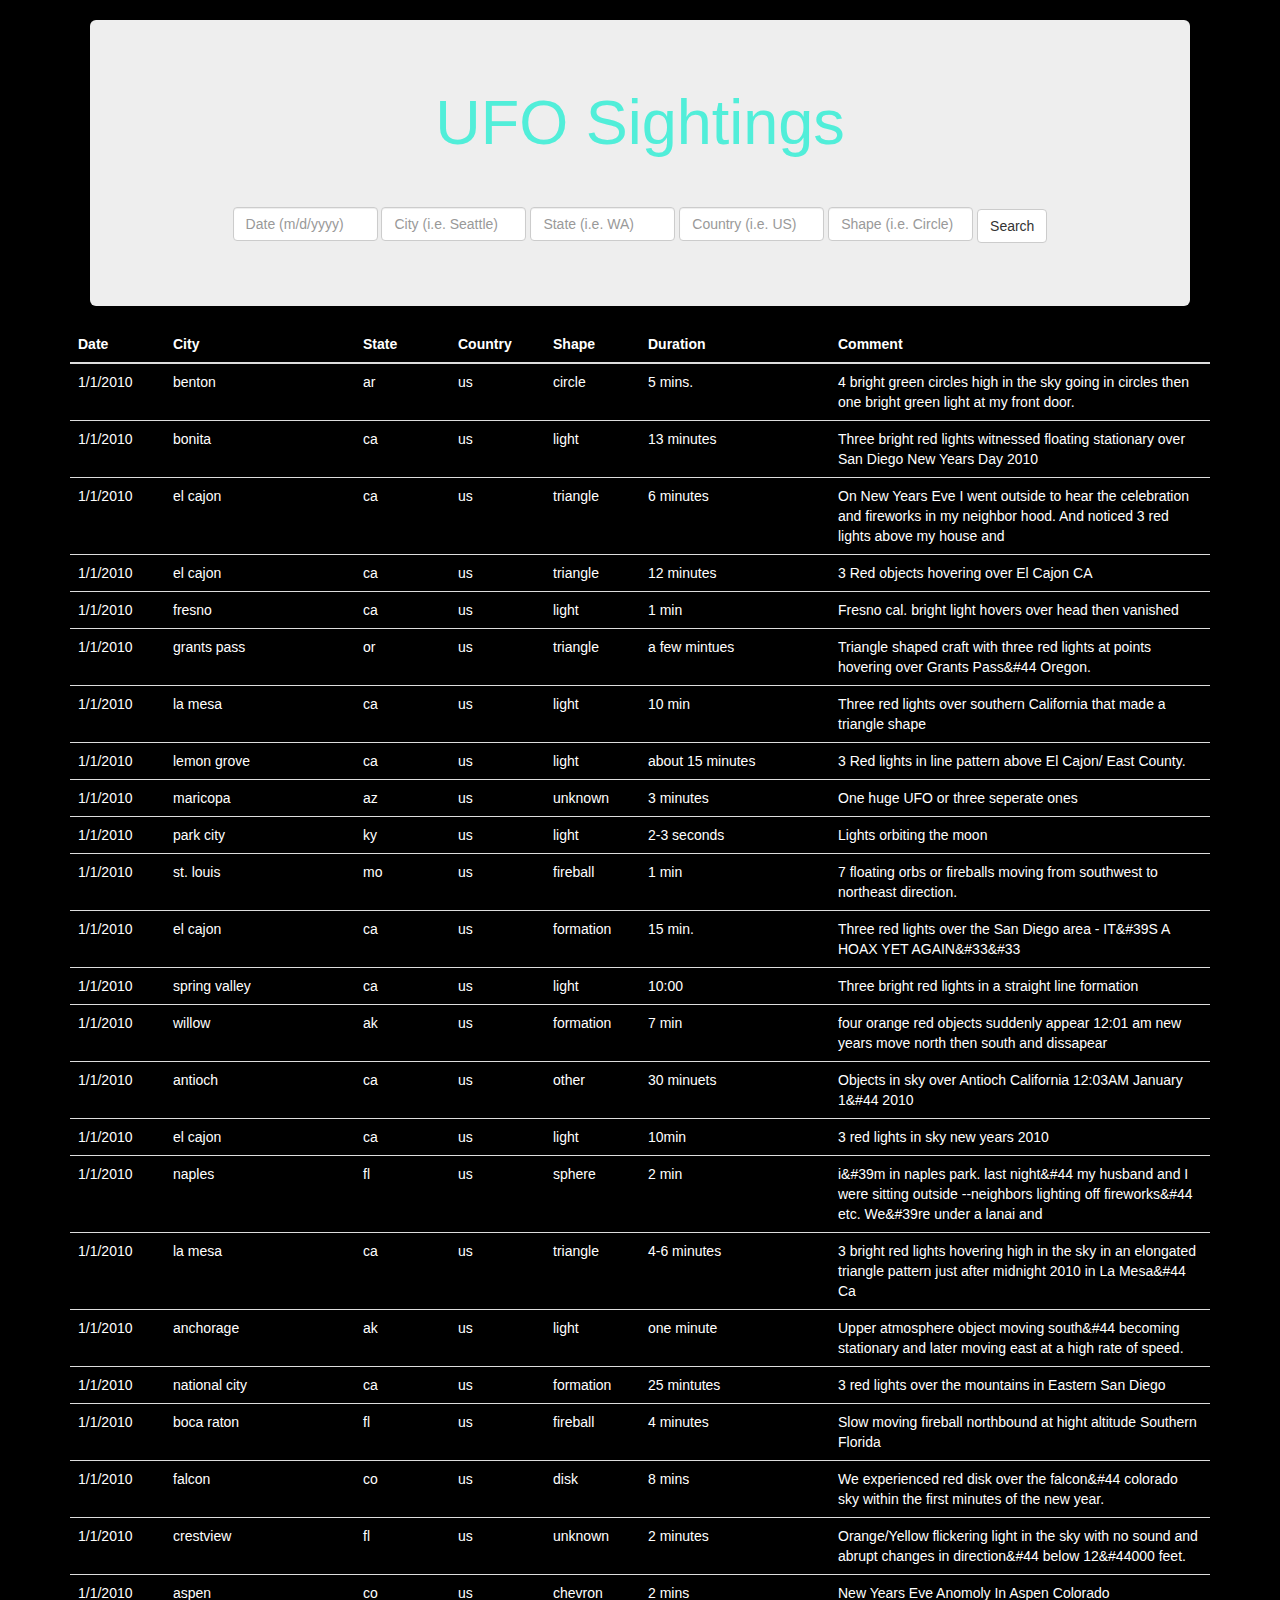
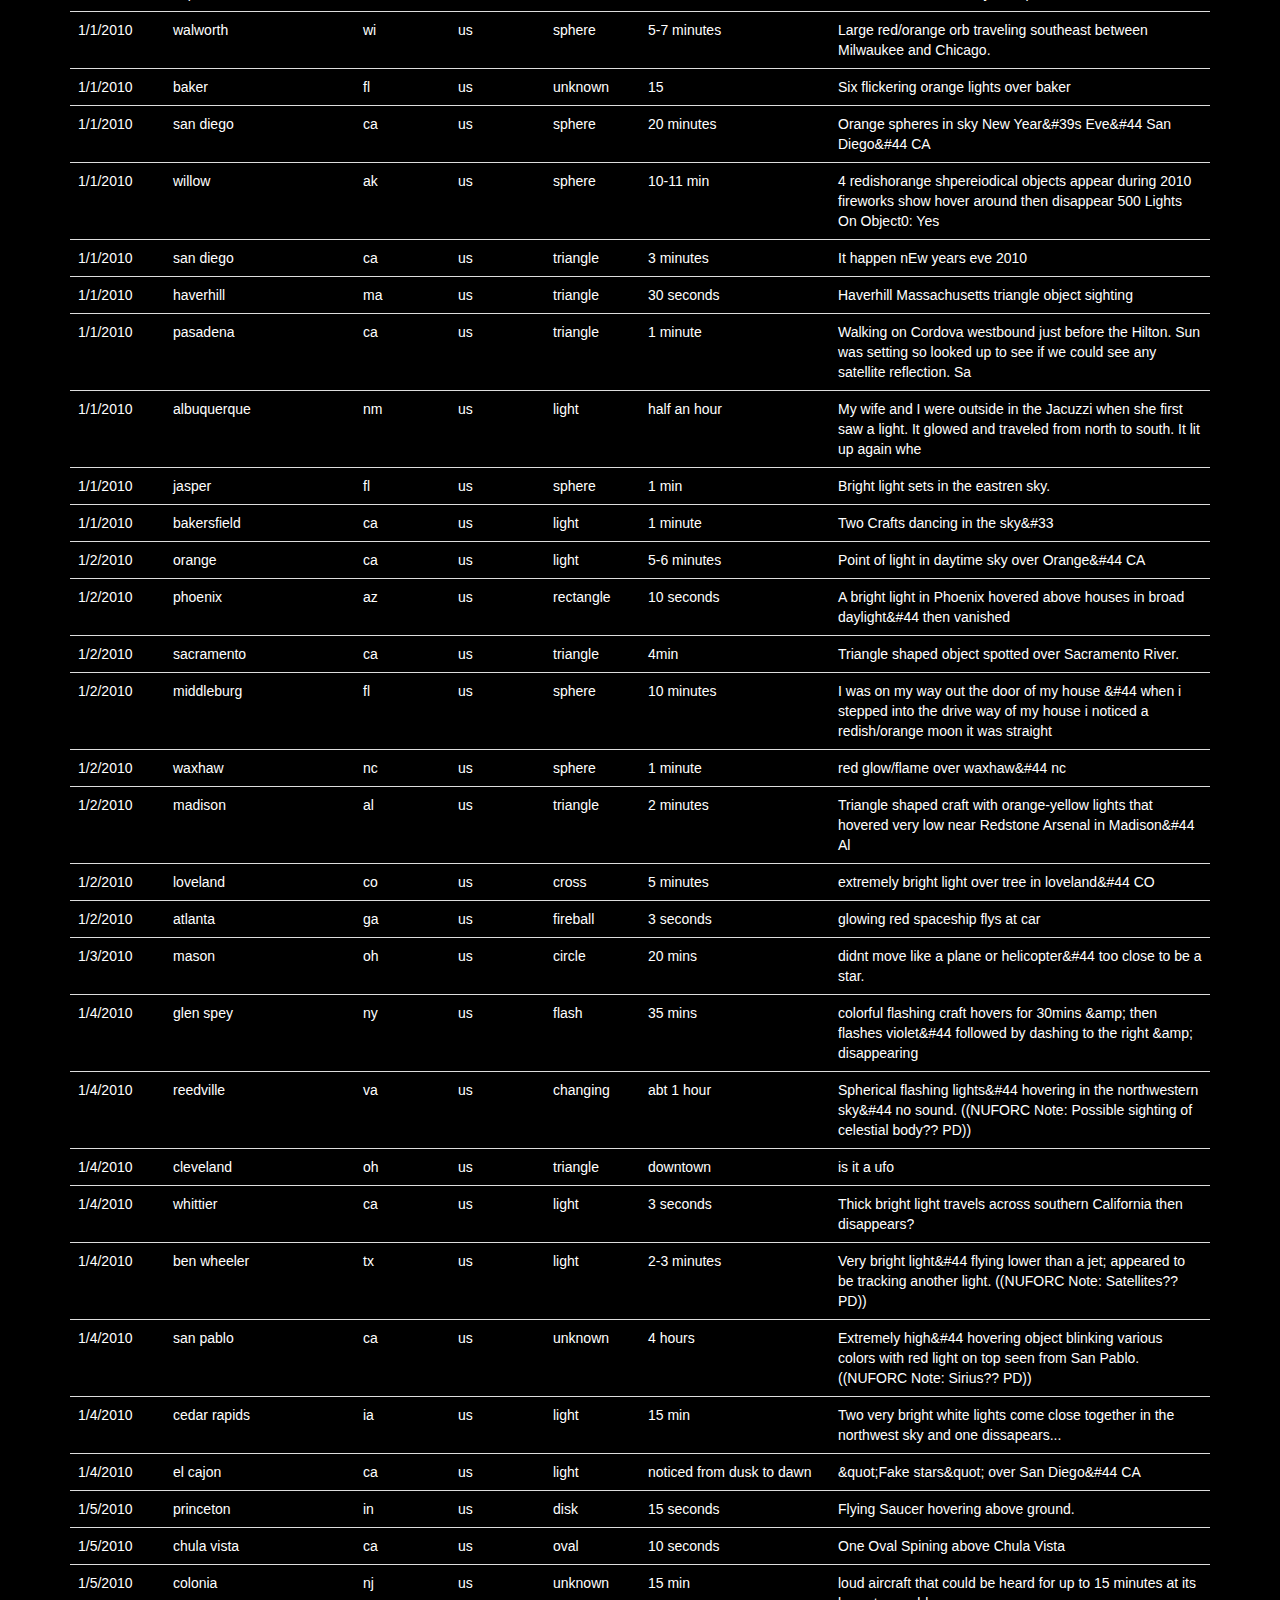
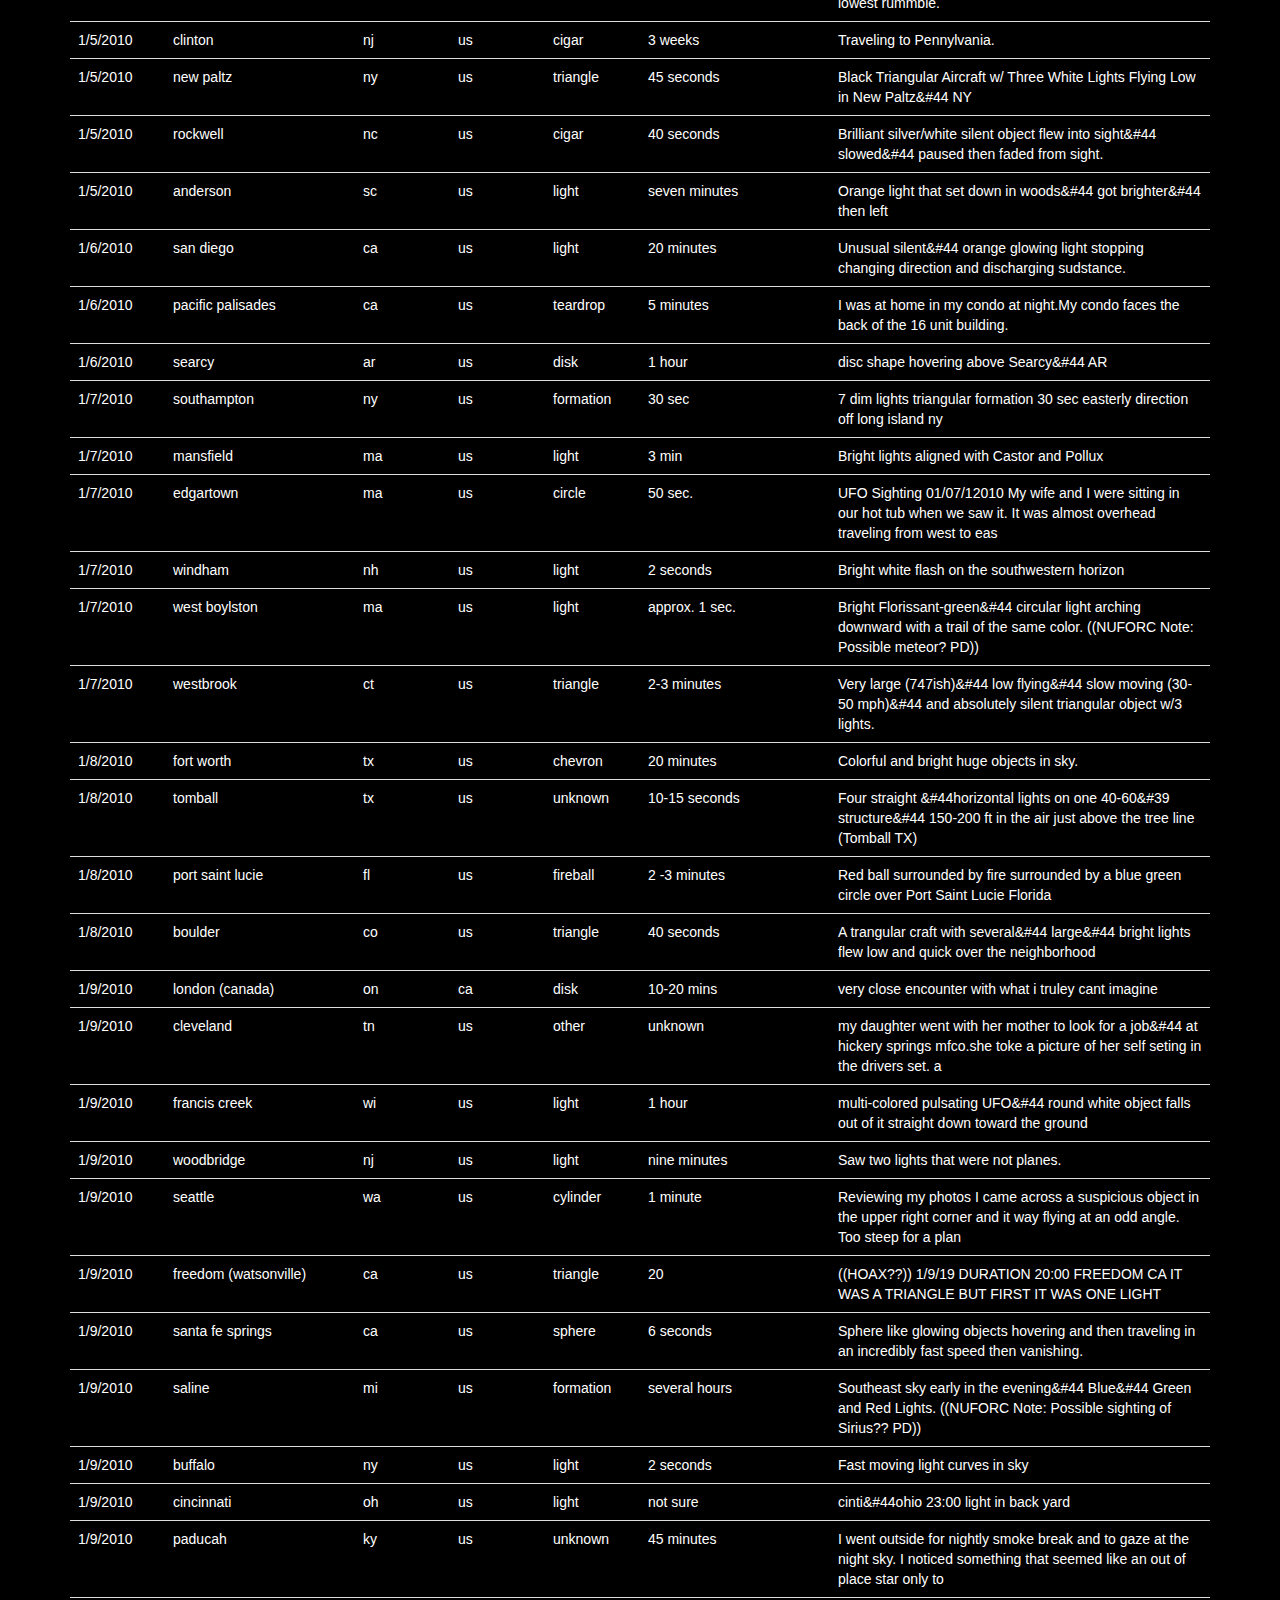
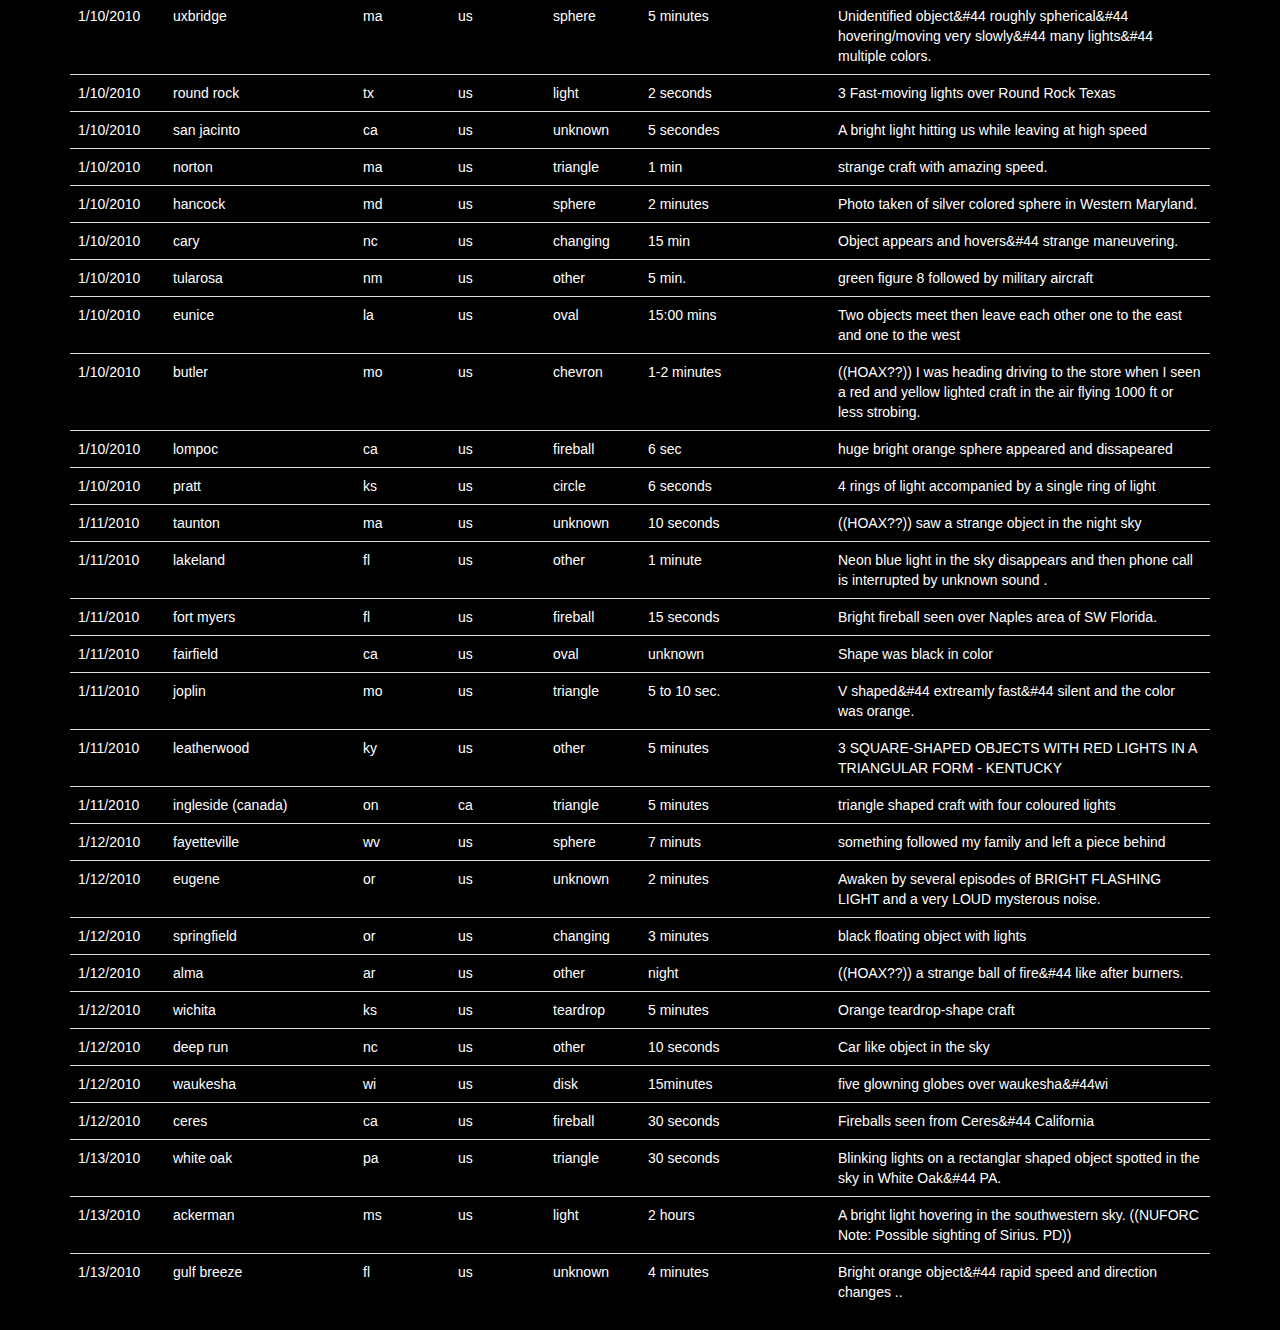
<file: Aliens-R-Real/index.html>
<!DOCTYPE html>
<html lang="en">

<head>
    <meta charset="UTF-8">
    <meta name="viewport" content="width=device-width, initial-scale=1.0">
    <meta http-equiv="X-UA-Compatible" content="ie=edge">
    <title>UFO Sightings</title>
    <link rel="stylesheet" href="https://cdnjs.cloudflare.com/ajax/libs/twitter-bootstrap/3.3.7/css/bootstrap.min.css" />
    <link rel="stylesheet" href="styles.css">
</head>
<body>
    <div class="container">
        <div class="jumbotron">
            <h1>UFO Sightings</h1>
            <br>
            <br>
            <div class="row">
                <div class="col-md-12">
                    <div class="form-group">
                        <input type="text" class="form-control" id="date" placeholder="Date (m/d/yyyy)">
                        <input type="text" class="form-control" id="city" placeholder="City (i.e. Seattle)">
                        <input type="text" class="form-control" id="state" placeholder="State (i.e. WA)">
                        <input type="text" class="form-control" id="country" placeholder="Country (i.e. US)">
                        <input type="text" class="form-control" id="shape" placeholder="Shape (i.e. Circle)">
                        <span class="form-group-btn">
                            <button class="btn btn-default" id="search" type="button">Search</button>
                        </span>
                    </div>
                </div>
            </div>
        </div>
        <!--Table-->
        <div class="row">
            <div class="col-md-12">
                <table class="table">
                   <thead>
                       <tr>
                           <th class="col-md-1">Date</th>
                           <th class="col-md-2">City</th>
                           <th class="col-md-1">State</th>
                           <th class="col-md-1">Country</th>
                           <th class="col-md-1">Shape</th>
                           <th class="col-md-2">Duration</th>
                           <th class="col-md-4">Comment</th>
                       </tr>
                   </thead>
                   <tbody>
                   </tbody> 
                </table>
            </div>
        </div>
    </div>

    <script src="data.js" type="text/javascript"></script>
    <script src="index.js" type="text/javascript"></script>
</body>
</html>
</file>
<file: Aliens-R-Real/styles.css>
body {
  background-color: black;
  color: white;
}

.jumbotron {
  margin: 20px;
  background-image: url(https://media.istockphoto.com/photos/aliens-picture-id175217194?s=2048x2048);
  background-size: cover;
  color: rgb(81, 238, 217);
  text-align: center;
}

.form-control {
  display: inline-block;
  width: 145px;
}

table {
  table-layout: fixed;
  background-color: black;
  color: white;
}
</file>
